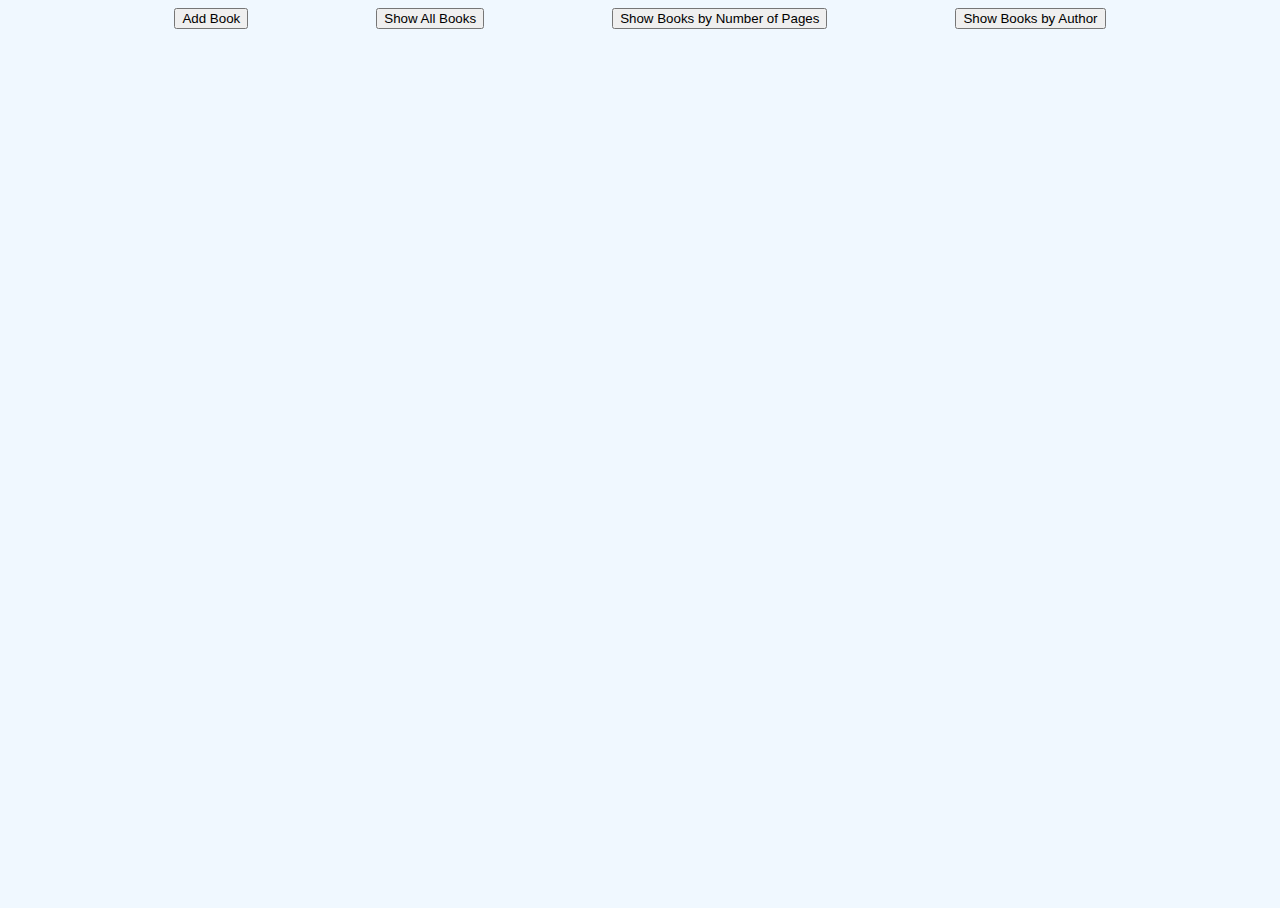
<file: index.html>
<!DOCTYPE html>
<html lang="en">

<head>
    <meta charset="UTF-8">
    <meta http-equiv="X-UA-Compatible" content="IE=edge">
    <meta name="viewport" content="width=device-width, initial-scale=1.0">
    <title>Library</title>
    <link rel="stylesheet" href="styles/library.css">
</head>

<body>
    <div class="buttons-menu">
        <button onclick="showSection(0)" class="btn-menu">Add Book</button>
        <button onclick="showSection(1)" class="btn-menu">Show All Books</button>
        <button onclick="showSection(2)" class="btn-menu">Show Books by Number of Pages</button>
        <button onclick="showSection(3)" class="btn-menu">Show Books by Author</button>
    </div>
    <section id="add-book" hidden>
        <header class="form-title">
            Book Form
        </header>
        <form id="book_form" class="book-form-class">
            <div class="two-inputs">
                <input type="text" name="book_title" required placeholder="Enter book title">
                <input type="text" name="author" placeholder="Enter author name" required>
            </div>
            <div class="date-label">
                <label>Enter publishing date</label>
                <input type="date" name="publishingDate" required id="date_input">

            </div>
            <p id="date_error" class="error"></p>
            <div class="two-inputs">
                <select name="genre" required>
                    <option value hidden selected disabled>
                        --Select Genre--
                    </option>
                    <option value="Epic">Epic</option>
                    <option value="Essay">Essay</option>
                    <option value="Story">Story</option>
                    <option value="Play">Play</option>
                </select>
                <input type="number" name="pages" placeholder="Enter number of pages" id="pages_input" required>

            </div>
            <p id="pages_error" class="error"></p>
            <div class="buttons">
                <button type="submit">Submit</button>
                <button type="reset">Reset</button>
            </div>
        </form>
    </section>

    <section id="show-all-books" hidden>
        <header class="form-title">
            The Full List of Books
        </header>
        <ul class="books-list" id="books-all">

        </ul>
    </section>
    <section id="show-books-pages" hidden>
        <header class="form-title">
            Pages Form
        </header>
        <form id="pages-form" class="form-class">
            <div class="two-inputs">
                <input type="number" id="pageFrom" name="pagesFrom" placeholder="Enter pages 'From'" required>
                <input type="number" id="pageTo" name="pagesTo" placeholder="Enter pages 'To'" required>
            </div>
            <div class="buttons">
                <button type="submit">Search</button>
                <button type="reset">Reset</button>
            </div>
        </form>
        <p id="pages_form_error" class="error center"></p>
        <ul class="books-list" id="books-pages">

        </ul>
    </section>
    <section id="show-books-author" hidden>
        <header class="form-title">
            Author Form
        </header>
        <form id="author-form" class="author-form-class">
            <div class="one-input">
                <label>Author</label>
                <input type="text" name="author-name" id="author" placeholder="Enter author name" required>
            </div>
            <div class="buttons">
                <button type="submit">Search</button>
                <button type="reset">Reset</button>
            </div>
        </form>
        <ul class="books-list" id="books-author">

        </ul>
    </section>
    <script src="src/main.js" type="module"></script>
</body>

</html>
</file>
<file: styles/library.css>
body,
html {
    height: 100%;
}

body {
    background-color: aliceblue;
}

.form-title {
    text-align: center;
    font-size: 1.5em;
    font-weight: bold;
}

.book-form-class {
    display: flex;
    flex-direction: column;
    justify-content: center;
    align-items: center;
    flex-grow: 1;
}

.author-form-class {
    display: flex;
    flex-direction: column;
    justify-content: center;
    align-items: center;
    flex-grow: 1;
}

.two-inputs {
    display: flex;
    justify-content: space-around;
    width: 80vw;
    margin-top: 5vh;
}

.one-input {
    display: flex;
    flex-direction: column;
    justify-content: center;
    align-items: center;
    width: 80vw;
    margin-top: 5vh;
}

.date-label {
    margin-top: 5vh;
    display: flex;
    flex-direction: column;
    height: 10vh;
    justify-content: space-around;
}

.buttons {
    display: flex;
    justify-content: space-around;
    margin-top: 10vh;
    width: 40vw;

}

.error {
    border-color: red;
    color: red;
}

.active {
    background-color: blue;
    color: white;
}

.books-list {
    display: flex;
    flex-direction: row;
    flex-wrap: wrap;
    max-height: 70vh;
    list-style: none;
    overflow-y: scroll;
    justify-content: space-around;
}

.books-item {
    max-width: 30vw;
    background-color: blue;
    border-radius: 25%;
    text-align: center;
    border: 2px solid blue;
    margin-top: 10vh;
    overflow: hidden;
}


.bookss-item-container {
    display: flex;
    flex-direction: column;
    justify-content: space-evenly;
}


.books-item-paragraph {
    background-color: white;
    font-weight: bold;
}

.buttons-menu {
    display: flex;
    justify-content: center;
}

.btn-menu+.btn-menu {
    margin-left: 10vw;
}

.center {
    text-align: center;
}
</file>
